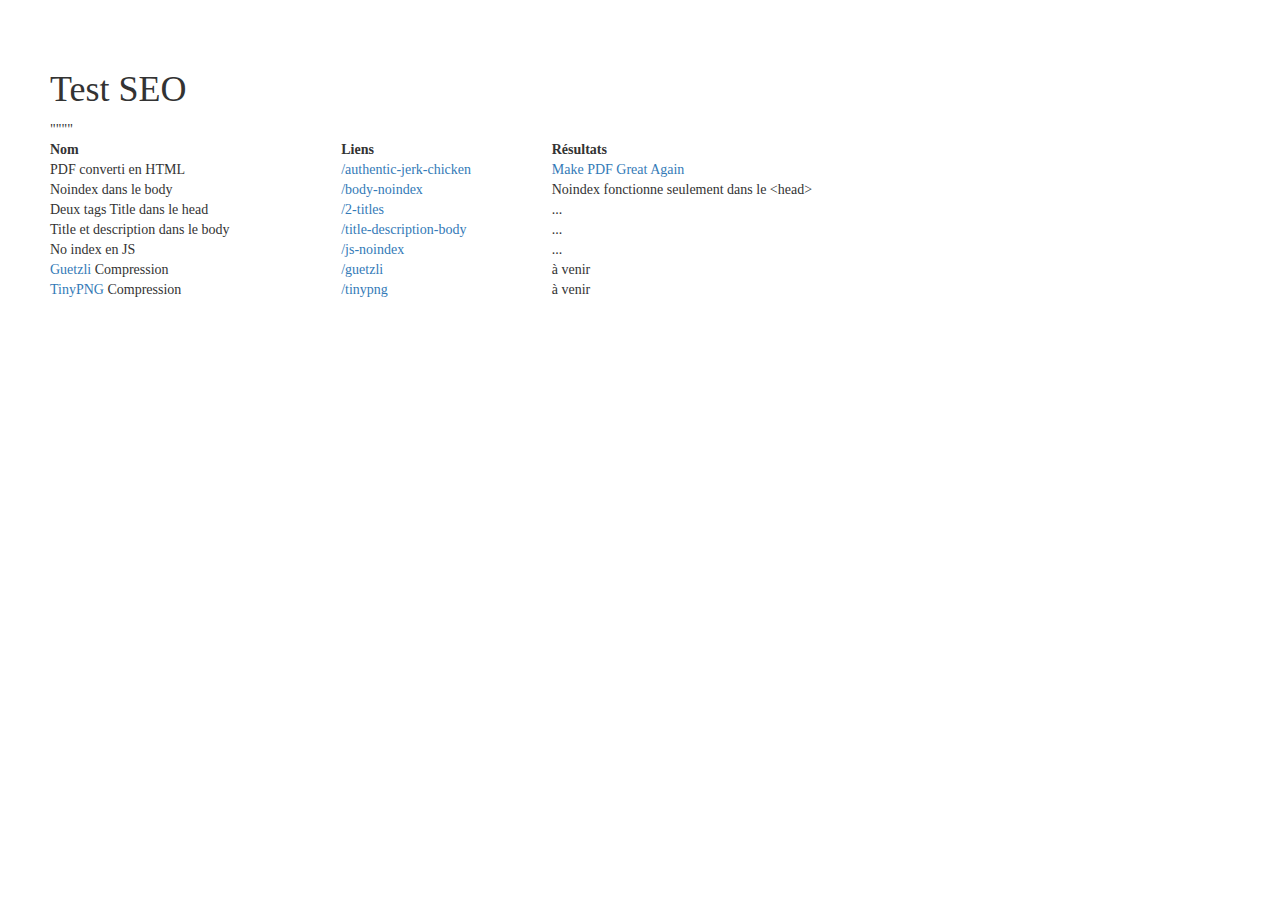
<file: index.html>
<!DOCTYPE html>
<html lang="fr">
<meta http-equiv="content-type" content="text/html;charset=UTF-8" />
	<head>
		<meta name="google-site-verification" content="aqdyZTnJdsQmSv5e05K3lXi2hdiX4MuZbp219pRSCvo" />
		<title>ส้้้้้้้้้้้้้้้้้้้้้้้้ Ꙭ Tests Public ้้้้้้้้้้้้้Ꙭ ส้้้้้้้้้้้</title>
    <link rel="stylesheet" href="https://maxcdn.bootstrapcdn.com/bootstrap/3.3.7/css/bootstrap.min.css">
	</head>
	<body id="content" style="font-family: 'Comic Sans MS', 'Comic Sans';width: 80%;padding: 50px;">
		<h1>Test SEO</h1>
		<table style="width:100%">
			<tr><th>Nom</th><th>Liens</th><th>Résultats</th></tr>
			<tr><td>PDF converti en HTML</td><td><a href='410/Authentic-Jerk-Chicken.html'>/authentic-jerk-chicken</a></td><td><a href='https://pierrick.dev/posts/make-pdf-great-again/'>Make PDF Great Again</a></td>"</tr>
      <tr><td>Noindex dans le body</td><td><a href='body-noindex.html'>/body-noindex</a></td><td>Noindex fonctionne seulement dans le &lt;head&gt;</td></tr>
      <tr><td>Deux tags Title dans le head</td><td><a href='2-titles.html'>/2-titles</a></td><td>...</td></tr>
      <tr><td>Title et description dans le body</td><td><a href='title-description-body.html'>/title-description-body</a></td><td>...</td>"</tr>
      <tr><td>No index en JS<br></td><td><a href='js-noindex.html'>/js-noindex<br></a></td><td>...</td></tr>
      <tr><td><a href="https://github.com/google/guetzli">Guetzli</a> Compression</td><td><a href='#'>/guetzli</a></td><td>à venir</td>"</tr>
			<tr><td><a href="https://tinypng.com/">TinyPNG</a> Compression</td><td><a href='#'>/tinypng</a></td><td>à venir</td>"</tr>
		</table>
	</body>
</html>
</file>
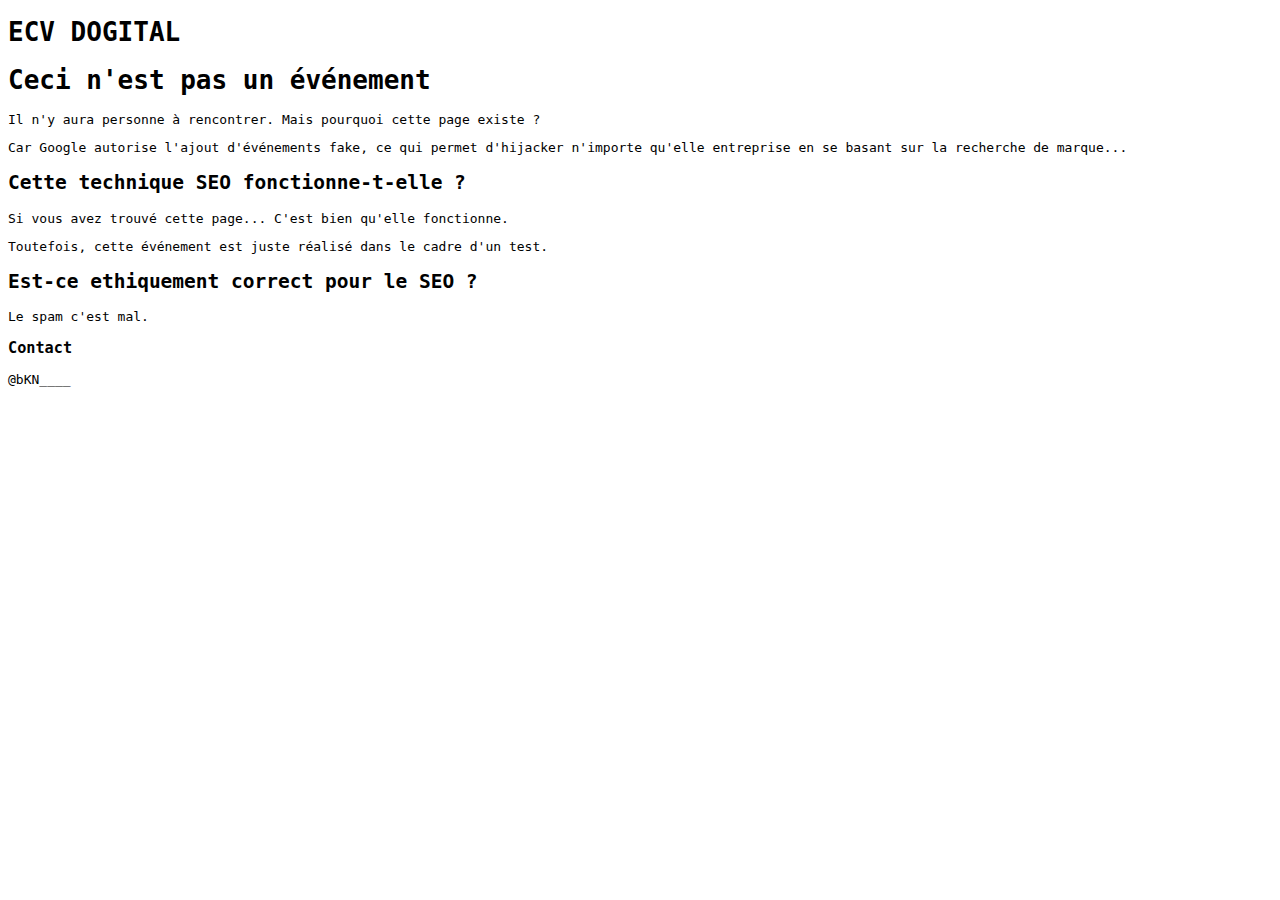
<file: ecvdogital/index.html>
<!doctype html>
<!--[if lt IE 7]>      <html class="no-js lt-ie9 lt-ie8 lt-ie7" lang=""> <![endif]-->
<!--[if IE 7]>         <html class="no-js lt-ie9 lt-ie8" lang=""> <![endif]-->
<!--[if IE 8]>         <html class="no-js lt-ie9" lang=""> <![endif]-->
<!--[if gt IE 8]><!--> <html> <!--<![endif]-->
    <head>
        <meta charset="utf-8">
        <meta http-equiv="X-UA-Compatible" content="IE=edge,chrome=1">
        <title>COUCOU TOI !</title>
        <meta name="description" content="">
        <meta name="viewport" content="width=device-width, initial-scale=1">
        <link rel="apple-touch-icon" href="apple-touch-icon.png">
        <style>
    body
    {
        font-family: monospace;
    }
</style>
</head>
    <body>
            <header>
                <h1>ECV DOGITAL</h1>
            </header>
              <article>
                    <header>
                        <h1>Ceci n'est pas un événement</h1>
                        <p>Il n'y aura personne à rencontrer. Mais pourquoi cette page existe ?</p>
                        <p>Car Google autorise l'ajout d'événements fake, ce qui permet d'hijacker n'importe qu'elle entreprise en se basant sur la recherche de marque...</p>
                    </header>
                    <section>
                        <h2>Cette technique SEO fonctionne-t-elle ?</h2>
                        <p>Si vous avez trouvé cette page... C'est bien qu'elle fonctionne.</p>
                        <p>Toutefois, cette événement est juste réalisé dans le cadre d'un test.</p>
                    </section>
                    <section>
                        <h2>Est-ce ethiquement correct pour le SEO ?</h2>
                        <p>Le spam c'est mal.</p>
                    </section>
                </article>
            <footer>
                <h3>Contact</h3>
                <p>@bKN____</p>
            </footer>
        </div>
    </body>
</html>
</file>
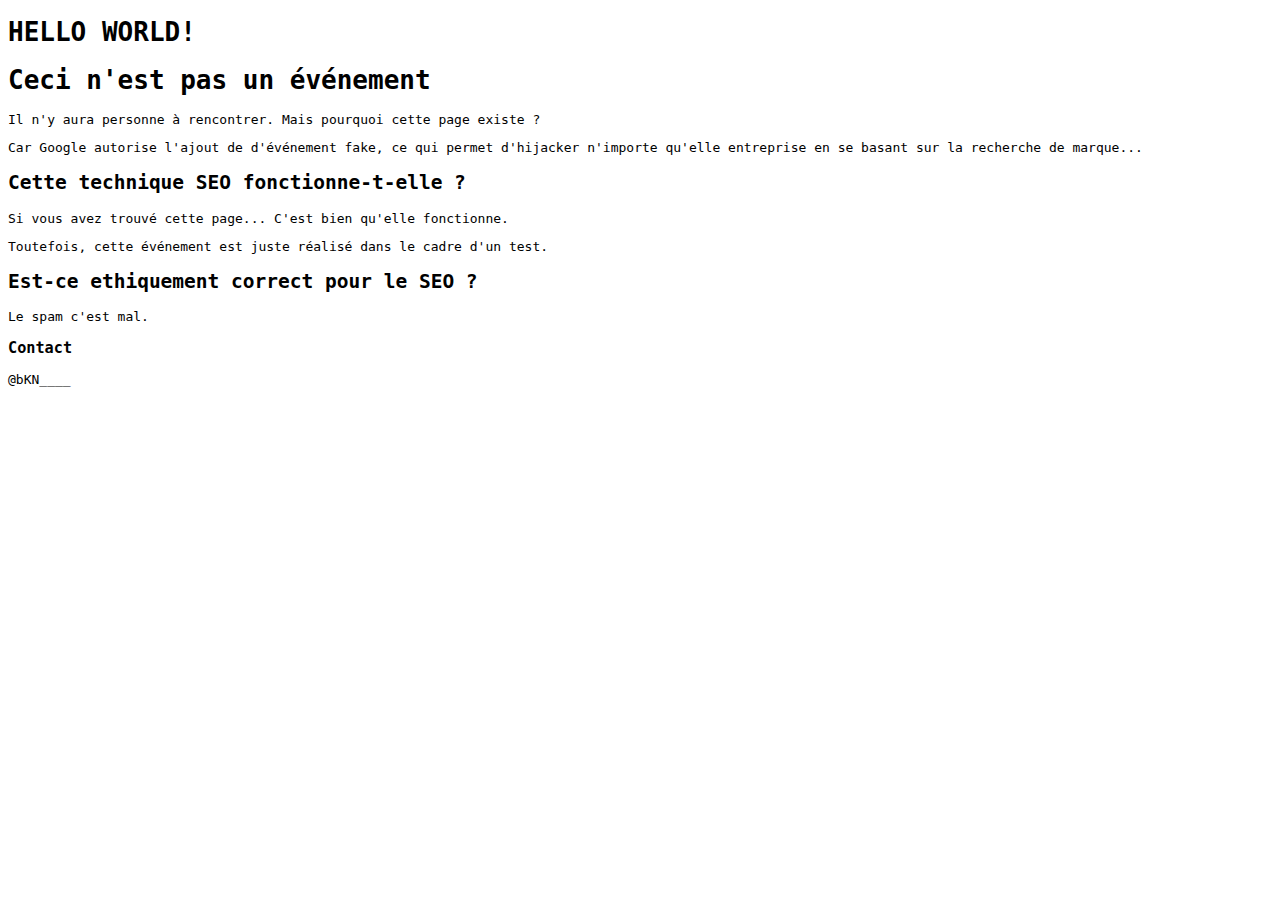
<file: microsoft/index.html>
<!doctype html>
<!--[if lt IE 7]>      <html class="no-js lt-ie9 lt-ie8 lt-ie7" lang=""> <![endif]-->
<!--[if IE 7]>         <html class="no-js lt-ie9 lt-ie8" lang=""> <![endif]-->
<!--[if IE 8]>         <html class="no-js lt-ie9" lang=""> <![endif]-->
<!--[if gt IE 8]><!--> <html> <!--<![endif]-->
    <head>
        <meta charset="utf-8">
        <meta http-equiv="X-UA-Compatible" content="IE=edge,chrome=1">
        <title>COUCOU TOI !</title>
        <meta name="description" content="">
        <meta name="viewport" content="width=device-width, initial-scale=1">
        <link rel="apple-touch-icon" href="apple-touch-icon.png">
        <style>
    body
    {
        font-family: monospace;
    }
  </style>
  
</head>
    <body>
            <header>
                <h1>HELLO WORLD!</h1>
            </header>
              <article>
                    <header>
                        <h1>Ceci n'est pas un événement</h1>
                        <p>Il n'y aura personne à rencontrer. Mais pourquoi cette page existe ?</p>
                        <p>Car Google autorise l'ajout de d'événement fake, ce qui permet d'hijacker n'importe qu'elle entreprise en se basant sur la recherche de marque...</p>
                    </header>
                    <section>
                        <h2>Cette technique SEO fonctionne-t-elle ?</h2>
                        <p>Si vous avez trouvé cette page... C'est bien qu'elle fonctionne.</p>
                        <p>Toutefois, cette événement est juste réalisé dans le cadre d'un test.</p>
                    </section>
                    <section>
                        <h2>Est-ce ethiquement correct pour le SEO ?</h2>
                        <p>Le spam c'est mal.</p>
                    </section>
                </article>
            <footer>
                <h3>Contact</h3>
                <p>@bKN____</p>
            </footer>
        </div>
    </body>
</html>
</file>
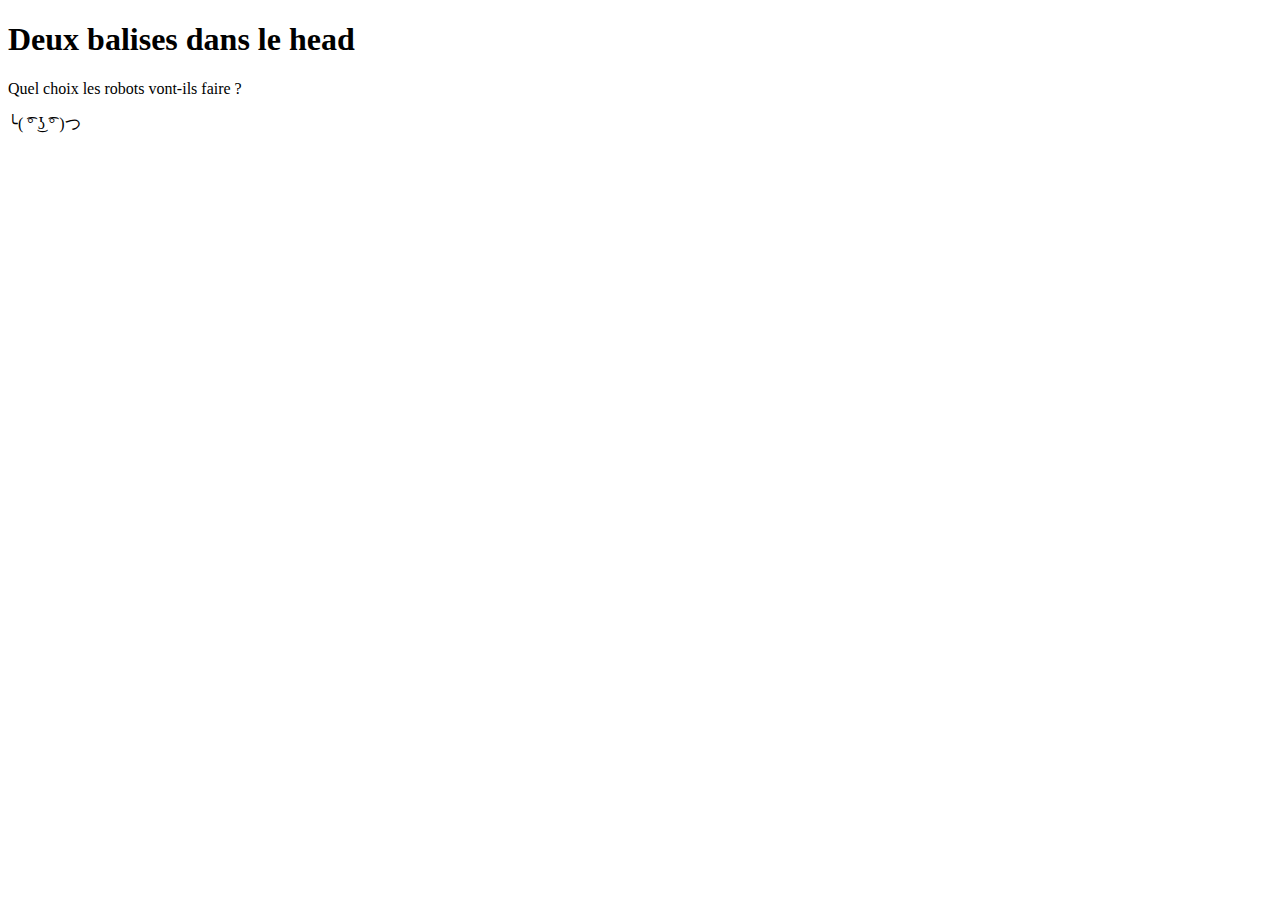
<file: 2-titles.html>
<!DOCTYPE html>
<html lang="fr">
<meta http-equiv="content-type" content="text/html;charset=UTF-8" />
	<head>
		<title>Illuminati</title>
		<title>Francs-maçonnerie</title>
	</head>
	<body style="font-family: 'Comic Sans MS', 'Comic Sans';">
		<h1>Deux balises dans le head</h1>
		<p>Quel choix les robots vont-ils faire ?</p>
		<p>╰( ͡° ͜ʖ ͡° )つ</p>
	</body>
</html>
</file>
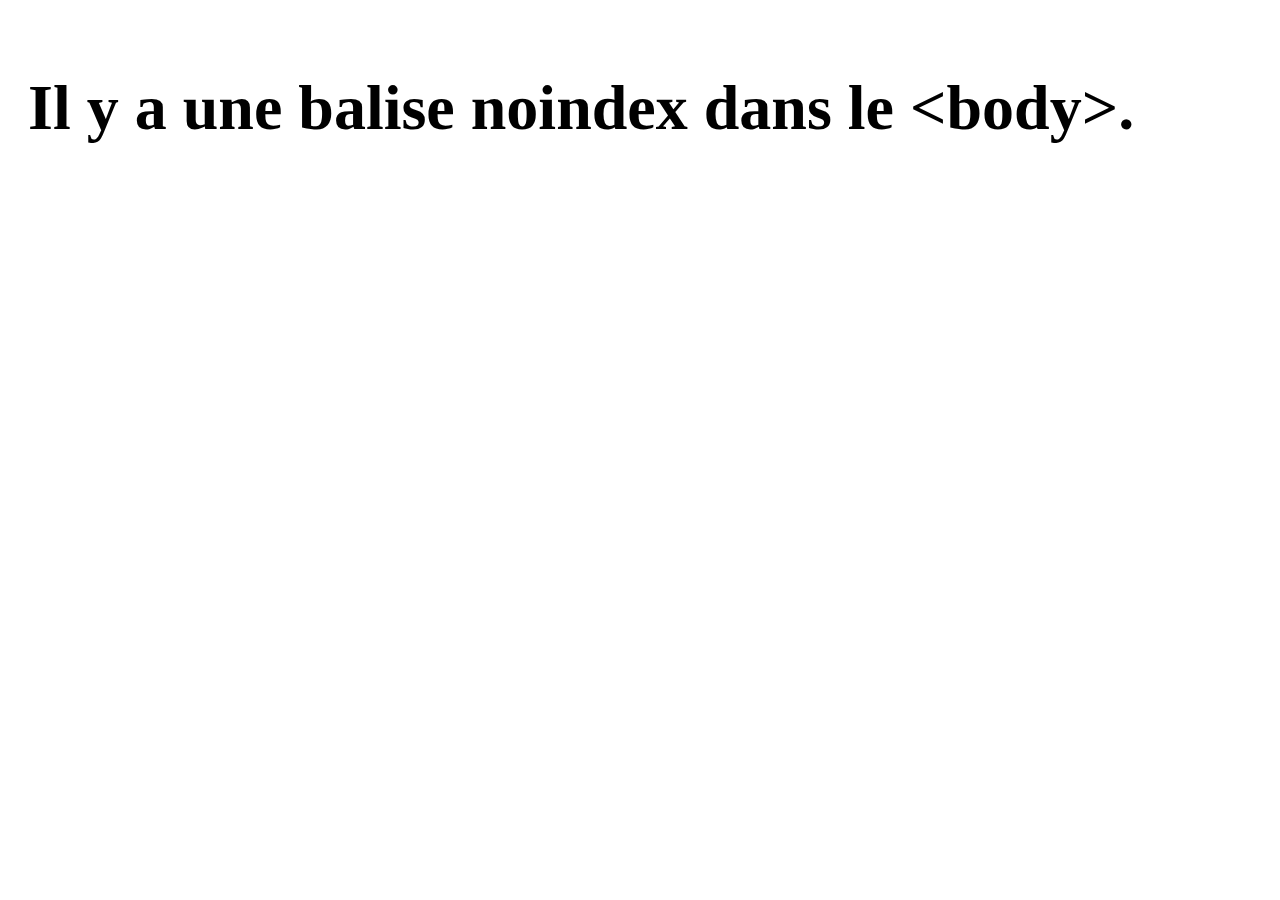
<file: body-noindex.html>
<!DOCTYPE html>
<html lang="fr">
<meta http-equiv="content-type" content="text/html;charset=UTF-8" />
	<head>
		<title>Je suis un test pour voir si un noindex dans le body affecte l'indexation.</title>
	</head>
	<body style="font-family: 'Comic Sans MS', 'Comic Sans';padding: 20px;font-size: 200%;">
		<h1>Il y a une balise noindex dans le &lt;body&gt;.</h1>
		<META NAME="ROBOTS" CONTENT="NOINDEX">
	</body>
</html>
</file>
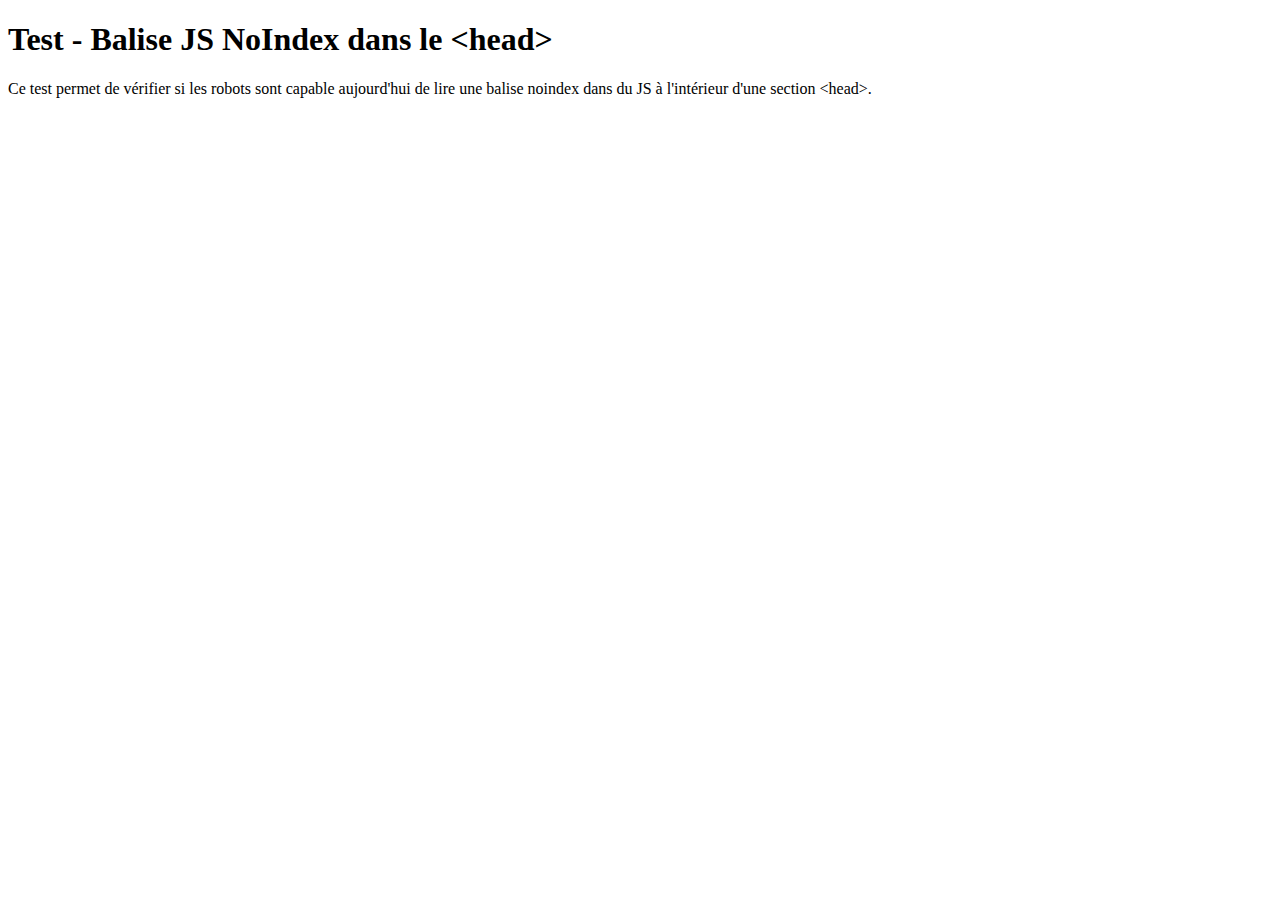
<file: js-noindex.html>
<!DOCTYPE html>
<html lang="fr">
<meta http-equiv="content-type" content="text/html;charset=UTF-8" />
	<head>
		<title>Balise JS NoIndex dans le &lt;head&gt;</title>
	</head>
	<body style="font-family: 'Comic Sans MS', 'Comic Sans';">
		<h1>Test - Balise JS NoIndex dans le &lt;head&gt;</h1>
		<p>Ce test permet de vérifier si les robots sont capable aujourd'hui de lire une balise noindex dans du JS à l'intérieur d'une section &lt;head&gt;.</p>
		<script>
			meta=document.createElement('meta');
			meta.name='robots';
			meta.content='noindex';
			document.getElementsByTagName('head')[0].appendChild(meta);
		</script>
	</body>
</html>
</file>
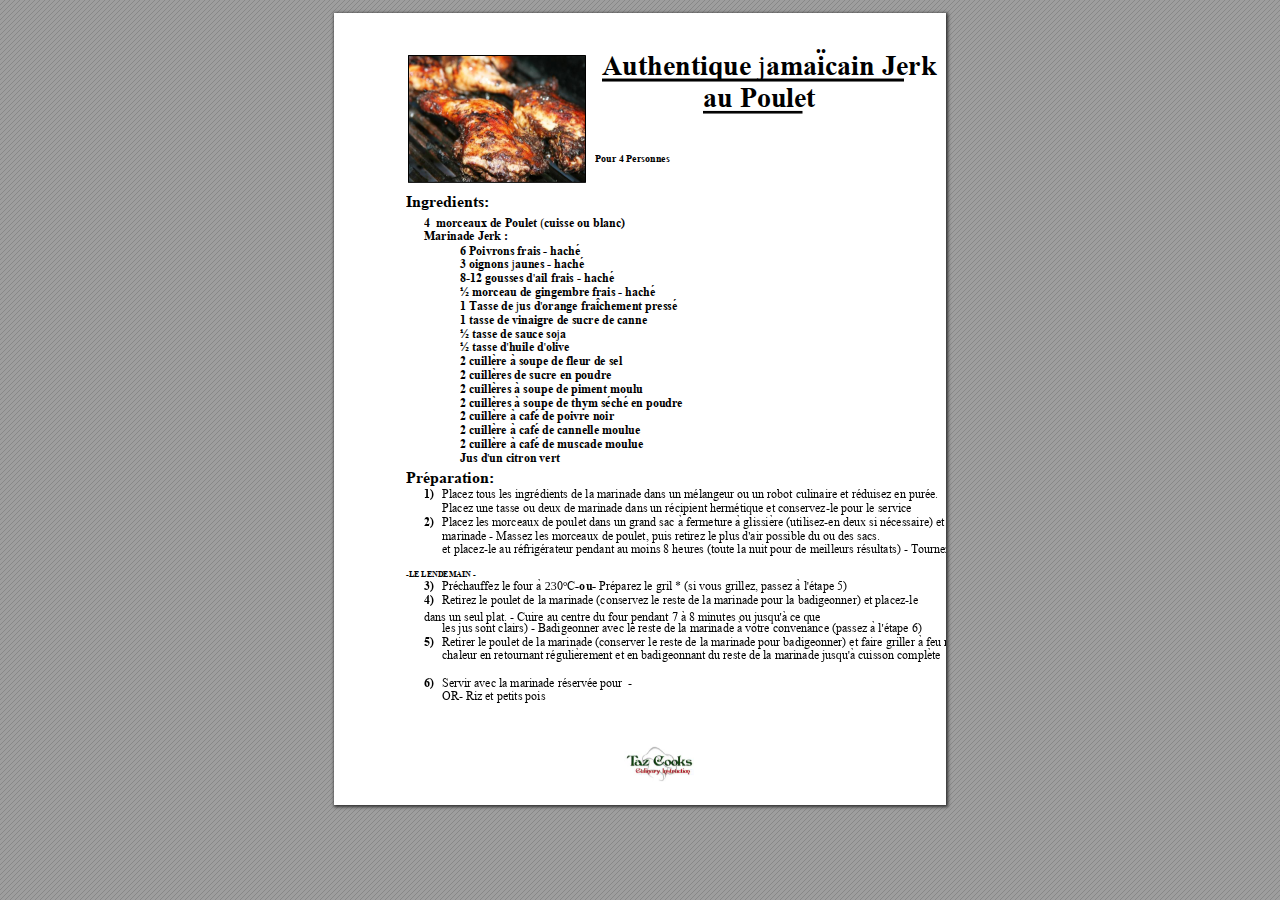
<file: 410/Authentic-Jerk-Chicken.html>
<!DOCTYPE html>
<!-- Created by pdf2htmlEX (https://github.com/coolwanglu/pdf2htmlex) -->
<html xmlns="http://www.w3.org/1999/xhtml">
<head>
<meta charset="utf-8"/>
<meta name="generator" content="pdf2htmlEX"/>
<meta http-equiv="X-UA-Compatible" content="IE=edge,chrome=1"/>
<link rel="stylesheet" type="text/css" href="css/main.css" />
<link rel="stylesheet" type="text/css" href="css/style.css" />
<link rel="stylesheet" type="text/css" href="css/style2.css" />
<script type="application/ld+json">
{
  "@context": "http://schema.org",
  "@type": "Recipe",
  "author": "Taz Cooks",
  "name": "Authentique Jerk au poulet Jamaicain",
  "cookTime": "2 days",
  "datePublished": "2019-04-24",
  "description": " Jerk est un style de cuisson originaire de la Jamaique, dans lequel la viande est frottée à sec ou marinée avec un mélange d'épices très piquantes appelées épices Jamaicaines Jerk.",
  "image": "jerk-chicken.jpg",
  "recipeIngredient": [
    "6 poivrons frais",
    "3 oignons jaunes",
    "8 12 gousses d ail frais",
	"1 morceau de gingembre frais",
	"1 Tasse de jus d'orange fraichement pressé ",
	"1 tasse de vinaigre de sucre de canne",
	"1 tasse de sauce soja",
	"1 tasse d'huile d'olive",
	"2 cuillère à soupe de fleur de sel ",
	"2 cuillères de sucre en poudre",
	"2 cuillères à soupe de piment moulu",
	"2 cuillères à soupe de thym séché en poudre",
	"2 cuillère à café de poivre noir",
	"2 cuillère à café de cannelle moulue",
	"2 cuillère à café de muscade moulue",
	"Jus d'un citron vert"
  ]
  }
</script>
<title>Authentique Jerk au poulet Jamaicain</title>
<meta name="description" content="Jerk est un style de cuisson originaire de la Jamaique, dans lequel la viande est frottée à sec ou marinée avec un mélange d'épices très piquantes appelées épices Jamaicaines Jerk." />
</head>
<body>
<div id="sidebar">
<div id="outline">
</div>
</div>
<div id="page-container">
<div id="pf1" class="pf w0 h0" data-page-no="1"><div class="pc pc1 w0 h0"><img class="bi x0 y0 w1 h1" alt="" src="[data-uri]"/><div class="t m0 x1 h2 y1 ff1 fs0 fc0 sc0 ls0 ws0"><span class="_ _0"></span> <span class="_ _1"> </span> <span class="_ _2">  </div><div class="t m0 x1 h2 y2 ff1 fs0 fc0 sc0 ls0 ws0"> </div><div class="t m0 x2 h3 y3 ff2 fs1 fc0 sc0 ls0 ws0">Authentique jamaïcain<span class="_ _3"></span> Jerk </div><div class="t m0 x3 h3 y4 ff2 fs1 fc0 sc0 ls0 ws0">au Poulet</div><div class="t m0 x4 h4 y5 ff2 fs2 fc0 sc0 ls0 ws0"> </div><div class="t m0 x4 h5 y6 ff2 fs3 fc0 sc0 ls0 ws0"> </div><div class="t m0 x4 h6 y7 ff2 fs4 fc0 sc0 ls0 ws0">Pour 4 Personnes </div><div class="t m0 x4 h6 y8 ff2 fs4 fc0 sc0 ls0 ws0"> </div><div class="t m0 x4 h7 y9 ff2 fs5 fc0 sc0 ls0 ws0"> </div><div class="t m0 x1 h5 ya ff2 fs3 fc0 sc0 ls0 ws0">Ingredients: </div><div class="t m0 x1 h8 yb ff2 fs6 fc0 sc0 ls0 ws0"> </div><div class="t m0 x5 h9 yc ff2 fs7 fc0 sc0 ls0 ws0">4 <span class="ls1"> morceaux</span> de Poulet (cuisse ou blanc)</div><div class="t m0 x5 ha yd ff2 fs7 fc0 sc0 ls0 ws0">Marinade Jerk :<span class="fs8"> </span></div><div class="t m0 x6 h9 ye ff2 fs7 fc0 sc0 ls0 ws0">6 Poivrons frais<span class="_ _0"></span> - haché<span class="_ _3"></span> </div><div class="t m0 x6 h9 yf ff2 fs7 fc0 sc0 ls0 ws0">3 oignons jaunes - haché </div><div class="t m0 x6 h9 y10 ff2 fs7 fc0 sc0 ls0 ws0">8-12 gousses d'ail frais - haché </div><div class="t m0 x6 h9 y11 ff2 fs7 fc0 sc0 ls0 ws0">½ morceau de gingembre frais - haché </div><div class="t m0 x6 h9 y12 ff2 fs7 fc0 sc0 ls0 ws0">1 Tasse de jus d'orange fraîchement pressé </div><div class="t m0 x6 h9 y13 ff2 fs7 fc0 sc0 ls0 ws0">1 tasse de vinaigre de sucre de canne </div><div class="t m0 x6 h9 y14 ff2 fs7 fc0 sc0 ls0 ws0">½ tasse de sauce soja </div><div class="t m0 x6 h9 y15 ff2 fs7 fc0 sc0 ls0 ws0">½ tasse d'huile d'olive </div><div class="t m0 x6 h9 y16 ff2 fs7 fc0 sc0 ls0 ws0">2 cuillère à soupe de fleur de sel </div><div class="t m0 x6 h9 y17 ff2 fs7 fc0 sc0 ls0 ws0">2 cuillères de sucre en poudre </div><div class="t m0 x6 h9 y18 ff2 fs7 fc0 sc0 ls0 ws0">2 cuillères à soupe de piment moulu </div><div class="t m0 x6 h9 y19 ff2 fs7 fc0 sc0 ls0 ws0">2 cuillères à soupe de thym séché en poudre </div><div class="t m0 x6 h9 y1a ff2 fs7 fc0 sc0 ls0 ws0">2 cuillère à café de poivre noir </div><div class="t m0 x6 h9 y1b ff2 fs7 fc0 sc0 ls0 ws0">2 cuillère à café de cannelle moulue </div><div class="t m0 x6 h9 y1c ff2 fs7 fc0 sc0 ls0 ws0">2 cuillère à café de muscade moulue </div><div class="t m0 x6 h9 y1d ff2 fs7 fc0 sc0 ls0 ws0">Jus d'un citron vert<span class="ff1"> </span></div><div class="t m0 x1 hb y1e ff1 fs6 fc0 sc0 ls0 ws0"> </div><div class="t m0 x1 h5 y1f ff2 fs3 fc0 sc0 ls0 ws0">Préparation: </div><div class="t m0 x5 h9 y20 ff2 fs7 fc0 sc0 ls0 ws0">1)<span class="ff3"> <span class="_ _4"> </span><span class="ff1">Placez tous les ingrédients de la marinade dans un mélangeur ou un robot culinaire et réduisez en purée.</span></span></div><div class="t m0 x7 hc y21 ff1 fs7 fc0 sc0 ls0 ws0">Placez une tasse ou deux de marinade dans un récipient hermétique et conservez-le pour le service</div><div class="t m0 x5 h9 y22 ff2 fs7 fc0 sc0 ls0 ws0">2)<span class="ff3"> <span class="_ _4"> </span><span class="ff1">Placez les morceaux de poulet dans un grand sac à fermeture à glissière (utilisez-en deux si nécessaire) et couvrez avec le reste.</span></span></div><div class="t m0 x7 hc y23 ff1 fs7 fc0 sc0 ls0 ws0">marinade - Massez les morceaux de poulet, puis retirez le plus d'air possible du ou des sacs.</div><div class="t m0 x7 hc y24 ff1 fs7 fc0 sc0 ls0 ws0">et placez-le au réfrigérateur pendant au moins 8 heures (toute la nuit pour de meilleurs résultats) <span class="_ _3"></span>- Tournez le (s) sac (s) a quelques fois pendant la marinade</div><div class="t m0 x1 hd y26 ff2 fs9 fc0 sc0 ls0 ws0">-LE LENDEMAIN - </div><div class="t m0 x5 h9 y27 ff2 fs7 fc0 sc0 ls0 ws0">3)<span class="ff3"> <span class="_ _4"> </span><span class="ff1">Préchauffez le four à 230°C</span></span>-<span class="ls2">ou<span class="_ _0"></span><span class="ls0">- <span class="ff1">Préparez le gril * (si vous grillez, passez à l'étape 5) </span></span></span></div><div class="t m0 x5 h9 y28 ff2 fs7 fc0 sc0 ls0 ws0">4)<span class="ff3"> <span class="_ _4"> </span><span class="ff1">Retirez le poulet de la marinade (conservez le reste de la marinade pour la badigeonner) et placez-le <br />dans un seul plat. - Cuire au centre du four pendant 7 à 8 minutes ou jusqu'à ce que </div><div class="t m0 x7 hc y2a ff1 fs7 fc0 sc0 ls0 ws0">les jus sont clairs) - Badigeonner avec le reste de la marinade à votre convenance (passez à l'étape 6) </div><div class="t m0 x5 h9 y2b ff2 fs7 fc0 sc0 ls0 ws0">5)<span class="ff3"> <span class="_ _4"> </span><span class="ff1">Retirer le poulet de la marinade<span class="_ _0"></span> (conserver le reste de la marinade pour badigeonner) et faire griller à feu moyen </span></span></div><div class="t m0 x7 hc y2c ff1 fs7 fc0 sc0 ls0 ws0">chaleur en retournant régulièrement et en badigeonnant du reste de la marinade jusqu'à cuisson complète</div><div class="t m0 x5 h9 y2e ff2 fs7 fc0 sc0 ls0 ws0">6)<span class="ff3"> <span class="_ _4"> </span><span class="ff1">Servir avec la marinade réservée pour <span class="_ _0"></span> -</span></span></div><div class="t m0 x7 hc y2f ff1 fs7 fc0 sc0 ls3 ws0">OR<span class="ls0">- Riz et petits pois </span></div><div class="t m0 x1 he y30 ff1 fsa fc0 sc0 ls0 ws0"> </div><div class="t m0 x1 hc y31 ff1 fs7 fc0 sc0 ls0 ws0">
</div>
<div class="loading-indicator">
<img alt="" src="[data-uri]"/>
</div>
</body>
</html>
</file>
<file: 410/css/main.css>
/*!
 * Base CSS for pdf2htmlEX
 * Copyright 2012,2013 Lu Wang <coolwanglu@gmail.com>
 * https://github.com/coolwanglu/pdf2htmlEX/blob/master/share/LICENSE
 */#sidebar{position:absolute;top:0;left:0;bottom:0;width:250px;padding:0;margin:0;overflow:auto}#page-container{position:absolute;top:0;left:0;margin:0;padding:0;border:0}@media screen{#sidebar.opened+#page-container{left:250px}#page-container{bottom:0;right:0;overflow:auto}.loading-indicator{display:none}.loading-indicator.active{display:block;position:absolute;width:64px;height:64px;top:50%;left:50%;margin-top:-32px;margin-left:-32px}.loading-indicator img{position:absolute;top:0;left:0;bottom:0;right:0}}@media print{@page{margin:0}html{margin:0}body{margin:0;-webkit-print-color-adjust:exact}#sidebar{display:none}#page-container{width:auto;height:auto;overflow:visible;background-color:transparent}.d{display:none}}.pf{position:relative;background-color:white;overflow:hidden;margin:0;border:0}.pc{position:absolute;border:0;padding:0;margin:0;top:0;left:0;width:100%;height:100%;overflow:hidden;display:block;transform-origin:0 0;-ms-transform-origin:0 0;-webkit-transform-origin:0 0}.pc.opened{display:block}.bf{position:absolute;border:0;margin:0;top:0;bottom:0;width:100%;height:100%;-ms-user-select:none;-moz-user-select:none;-webkit-user-select:none;user-select:none}.bi{position:absolute;border:0;margin:0;-ms-user-select:none;-moz-user-select:none;-webkit-user-select:none;user-select:none}@media print{.pf{margin:0;box-shadow:none;page-break-after:always;page-break-inside:avoid}@-moz-document url-prefix(){.pf{overflow:visible;border:1px solid #fff}.pc{overflow:visible}}}.c{position:absolute;border:0;padding:0;margin:0;overflow:hidden;display:block}.t{position:absolute;white-space:pre;font-size:1px;transform-origin:0 100%;-ms-transform-origin:0 100%;-webkit-transform-origin:0 100%;unicode-bidi:bidi-override;-moz-font-feature-settings:"liga" 0}.t:after{content:''}.t:before{content:'';display:inline-block}.t span{position:relative;unicode-bidi:bidi-override}._{display:inline-block;color:transparent;z-index:-1}::selection{background:rgba(127,255,255,0.4)}::-moz-selection{background:rgba(127,255,255,0.4)}.pi{display:none}.d{position:absolute;transform-origin:0 100%;-ms-transform-origin:0 100%;-webkit-transform-origin:0 100%}.it{border:0;background-color:rgba(255,255,255,0.0)}.ir:hover{cursor:pointer}
</file>
<file: 410/css/style.css>
/*!
 * Fancy styles for pdf2htmlEX
 * Copyright 2012,2013 Lu Wang <coolwanglu@gmail.com>
 * https://github.com/coolwanglu/pdf2htmlEX/blob/master/share/LICENSE
 */@keyframes fadein{from{opacity:0}to{opacity:1}}@-webkit-keyframes fadein{from{opacity:0}to{opacity:1}}@keyframes swing{0{transform:rotate(0)}10%{transform:rotate(0)}90%{transform:rotate(720deg)}100%{transform:rotate(720deg)}}@-webkit-keyframes swing{0{-webkit-transform:rotate(0)}10%{-webkit-transform:rotate(0)}90%{-webkit-transform:rotate(720deg)}100%{-webkit-transform:rotate(720deg)}}@media screen{#sidebar{background-color:#2f3236;background-image:url("[data-uri]")}#outline{font-family:Georgia,Times,"Times New Roman",serif;font-size:13px;margin:2em 1em}#outline ul{padding:0}#outline li{list-style-type:none;margin:1em 0}#outline li>ul{margin-left:1em}#outline a,#outline a:visited,#outline a:hover,#outline a:active{line-height:1.2;color:#e8e8e8;text-overflow:ellipsis;white-space:nowrap;text-decoration:none;display:block;overflow:hidden;outline:0}#outline a:hover{color:#0cf}#page-container{background-color:#9e9e9e;background-image:url("[data-uri]");-webkit-transition:left 500ms;transition:left 500ms}.pf{margin:13px auto;box-shadow:1px 1px 3px 1px #333;border-collapse:separate}.pc.opened{-webkit-animation:fadein 100ms;animation:fadein 100ms}.loading-indicator.active{-webkit-animation:swing 1.5s ease-in-out .01s infinite alternate none;animation:swing 1.5s ease-in-out .01s infinite alternate none}.checked{background:no-repeat url([data-uri])}}
</file>
